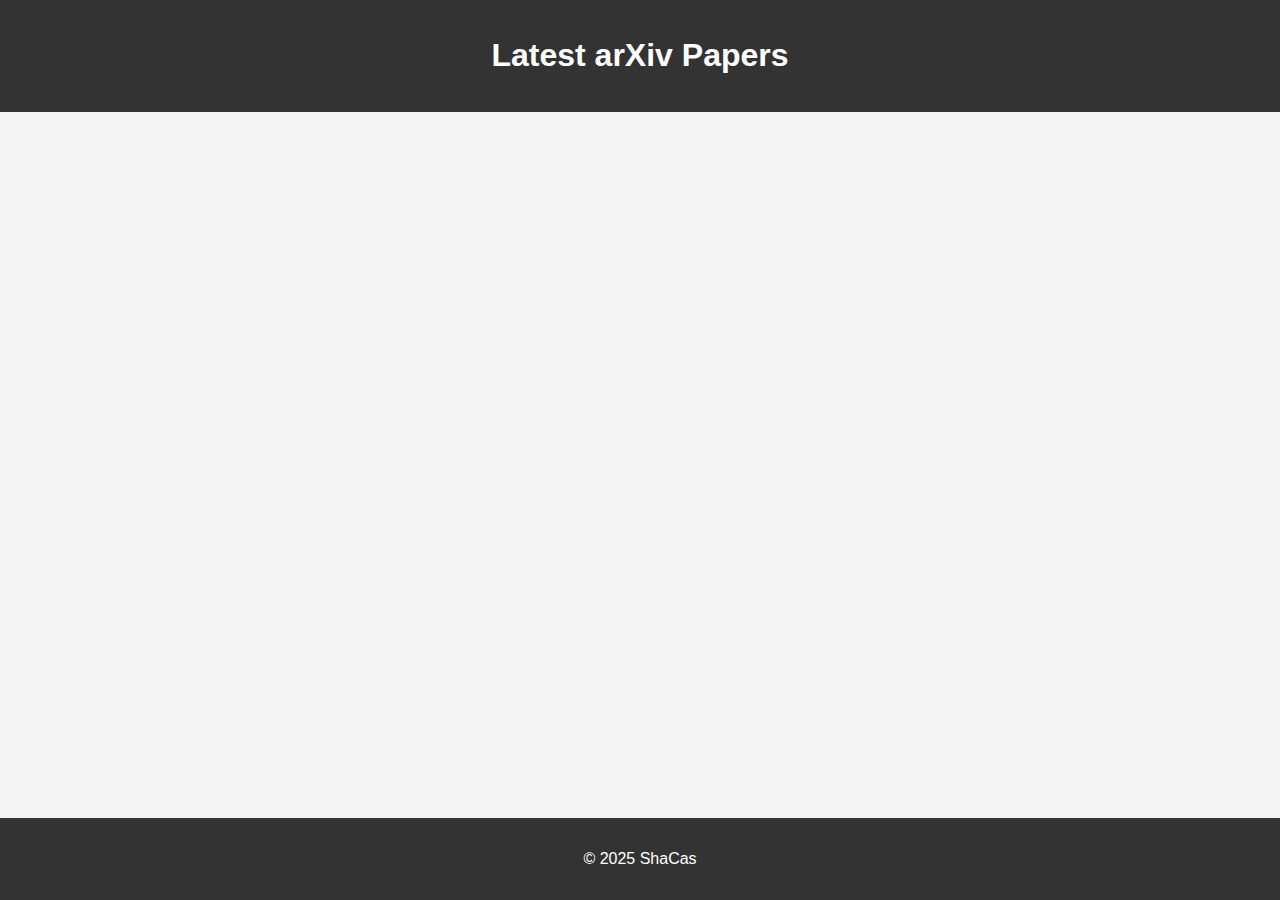
<file: arxiv.html>
<!DOCTYPE html>
<html lang="en">
<head>
    <meta charset="UTF-8">
    <meta name="viewport" content="width=device-width, initial-scale=1.0">
    <title>Latest arXiv Papers</title>
    <link rel="stylesheet" href="styles.css">
    <script src="arxiv.js" defer></script>
</head>
<body>
    <header>
        <h1>Latest arXiv Papers</h1>
    </header>
    <main>
        <div id="papers-container">
            <!-- Papers will be rendered here -->
        </div>
    </main>
    <footer>
        <p>&copy; 2025 ShaCas</p>
    </footer>
</body>
</html>
</file>
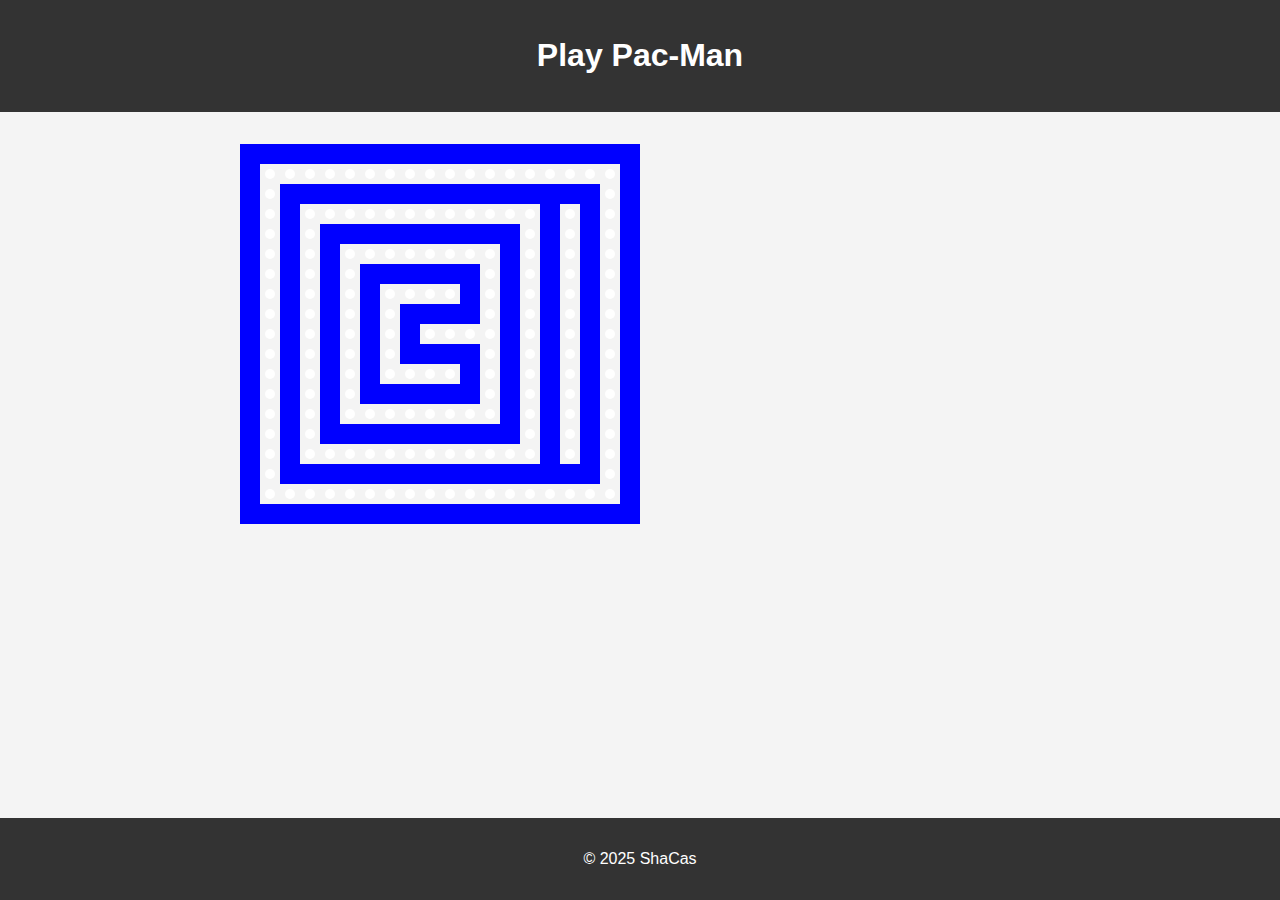
<file: pacman.html>
<!DOCTYPE html>
<html lang="en">
<head>
    <meta charset="UTF-8">
    <meta name="viewport" content="width=device-width, initial-scale=1.0">
    <title>Play Pac-Man</title>
    <link rel="stylesheet" href="styles.css">
    <script src="pacman.js" defer></script>
</head>
<body>
    <header>
        <h1>Play Pac-Man</h1>
    </header>
    <main>
        <div id="game-container">
            <canvas id="pacman-canvas" width="800" height="600"></canvas>
        </div>
    </main>
    <footer>
        <p>&copy; 2025 ShaCas</p>
    </footer>
</body>
</html>
</file>
<file: styles.css>
body {
    font-family: Arial, sans-serif;
    margin: 0;
    padding: 0;
    background-color: #f4f4f4;
}

header {
    background-color: #333;
    color: #fff;
    padding: 1em 0;
    text-align: center;
}

nav ul {
    list-style: none;
    padding: 0;
    text-align: center;
    background-color: #444;
}

nav ul li {
    display: inline;
    margin: 0 1em;
}

nav ul li a {
    color: #fff;
    text-decoration: none;
}

main {
    padding: 2em;
    text-align: center;
}

footer {
    background-color: #333;
    color: #fff;
    text-align: center;
    padding: 1em 0;
    position: fixed;
    width: 100%;
    bottom: 0;
}
</file>
